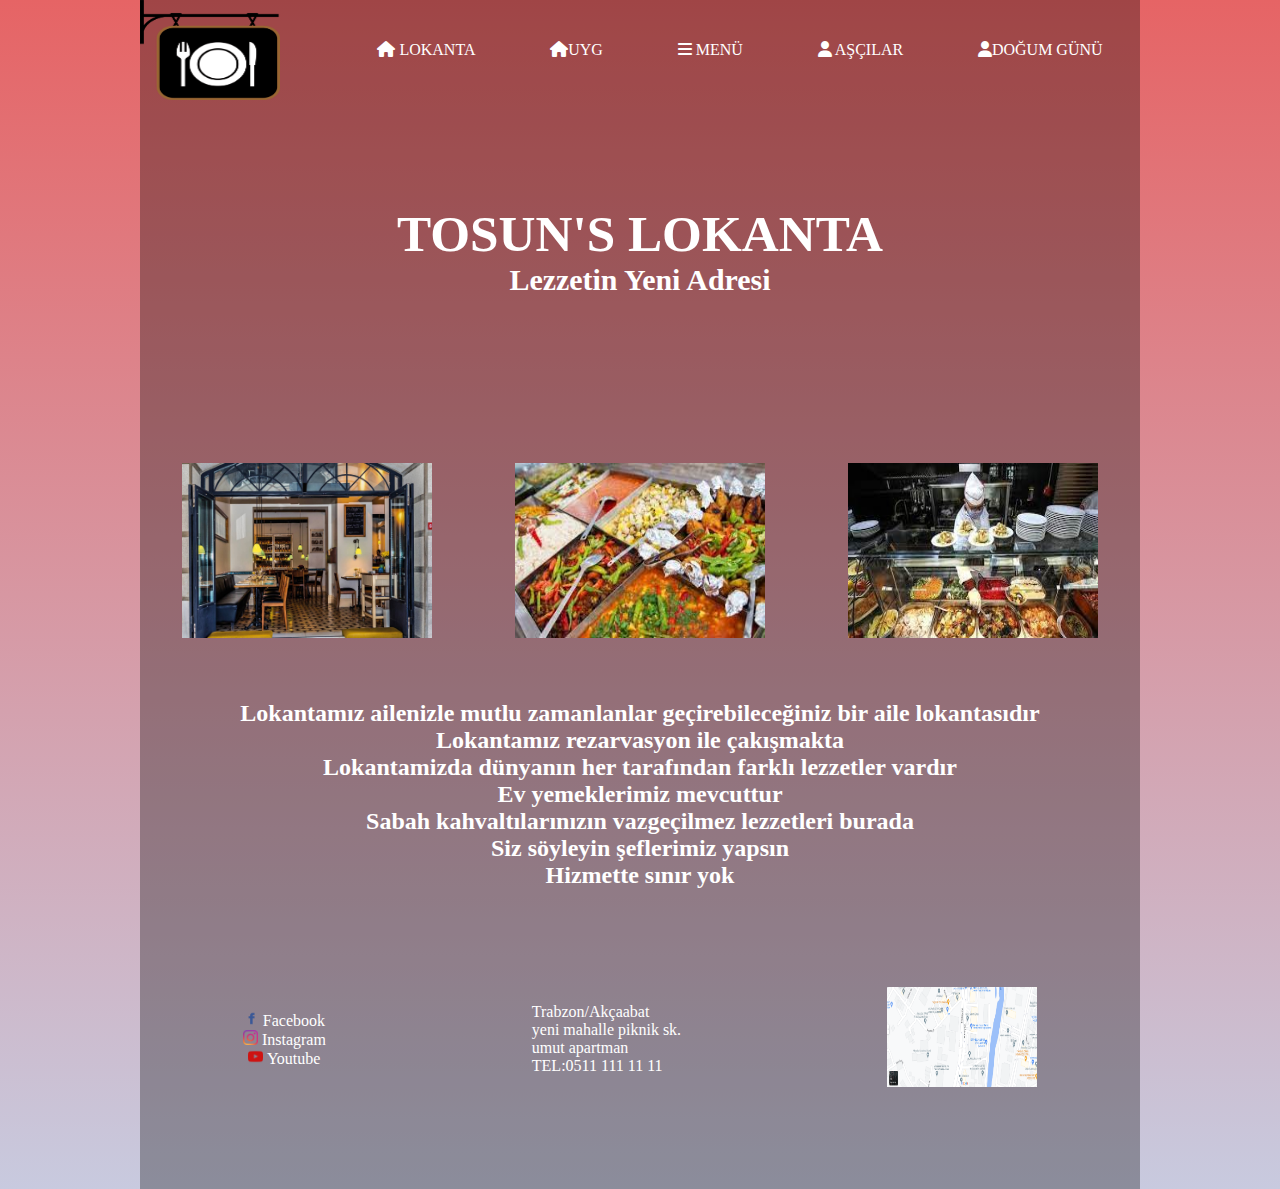
<file: index.html>
<!DOCTYPE html>
<html lang="en">

<head>
    <meta charset="UTF-8">
    <meta http-equiv="X-UA-Compatible" content="IE=edge">
    <meta name="viewport" content="width=device-width, initial-scale=1.0">
    <title>Tosun's</title>
    <link rel="stylesheet" href="style.css">
    <link rel="stylesheet" href="style1.css">
   <link rel="stylesheet" href="https://cdnjs.cloudflare.com/ajax/libs/font-awesome/6.2.1/css/all.min.css">
</head>

<body>
    <div id="kutu">
        <div id="logo"> 
         
            <a href="https://www.tripadvisor.com.tr/Restaurant_Review-g298039-d4702165-Reviews-Kalender_Lokanta_ve_Kafe-Trabzon_Ortahisar_Turkish_Black_Sea_Coast.html"><img
                    src="res/pngegg.png" width="140" height="100"></a> </div>
        <div id="menu">
          
            <li> <a href="index.html"><i class="fa-sharp fa-solid fa-house"></i> LOKANTA</a></li>
            <li> <a href="uyg.html"><i class="fa-sharp fa-solid fa-house"></i>UYG</a></li>
            <li><a href="menü.html"><i class="fa-sharp fa-solid fa-bars"></i> MENÜ</a></li>
            <li><a href="aşçı.html"><i class="fa-sharp fa-solid fa-user"></i> AŞÇILAR</a></li> 
            <li><a href="gerisayım.html"><i class="fa-sharp fa-solid fa-user"></i></a>DOĞUM GÜNÜ</li>
        </div>
        <div id="birinci">
            <h1>TOSUN'S LOKANTA</h1>
            <h3>Lezzetin Yeni Adresi</h3>
        </div>

        <div id="ikinci"> <img src="res/igr-jenerik-yenilokanta-1-b.jpg" height="175px" width="250px">
            <img src="res/indir (1).jfif" height="175px"  width="250px">
            <img src="res/lok.jfif" height="175px" width="250px">
        </div>

        <div id="ucuncu">
          <h2>  <li>Lokantamız ailenizle mutlu zamanlanlar geçirebileceğiniz bir aile lokantasıdır</li>
            <li>Lokantamız rezarvasyon ile çakışmakta</li>
            <li>Lokantamizda dünyanın her tarafından farklı lezzetler vardır</li>
            <li>Ev yemeklerimiz mevcuttur</li>
            <li>Sabah kahvaltılarınızın vazgeçilmez lezzetleri burada</li>
            <li>Siz söyleyin şeflerimiz yapsın</li>
            <li>Hizmette sınır yok</li></h2>
            </div>
        <div id="ikinci">
            <div id="sosyalmedya">
                <a href="https://www.googleadservices.com/pagead/aclk?sa=L&ai=DChcSEwjJwefV2qX8AhXQA4sKHSL-AuQYABAAGgJlZg&ohost=www.google.com&cid=CAESauD2Ja4kh8EYtinQ_6NtuMNeqMrl21b-FVoDntDYEnO9gVcjVqalmZljmazXW9mfLwKeuWtZMW17WpwXP3jd-Q6zkA--X-xXZW4fSu6AVnngHTIr6IS4cZC1IkQCH31o_W2MMtZn63KvzAs&sig=AOD64_1NxATvjuFMcW4GzjrR-aywz-rHpA&q&adurl&ved=2ahUKEwjAsOLV2qX8AhVhX_EDHZTnCSgQ0Qx6BAgKEAE"><img src="res/facebook-f.png" width="15">   Facebook</a>
                <a href="https://www.instagram.com/"><img src="res/instagram.png" width="15"> Instagram</a>
                <a href="https://www.youtube.com/?gl=TR&hl=tr"><img src="res/pngwing.com.png" width="15"> Youtube</a>
            </div>

            <div class="adres"> Trabzon/Akçaabat <br> yeni mahalle piknik sk.<br> umut apartman <br> TEL:0511 111 11 11 <br></div>
            <div class="map"> <img src="res/map.png" width="150" height="100"></div>


        </div>
    </div>

</body>

</html>
</file>
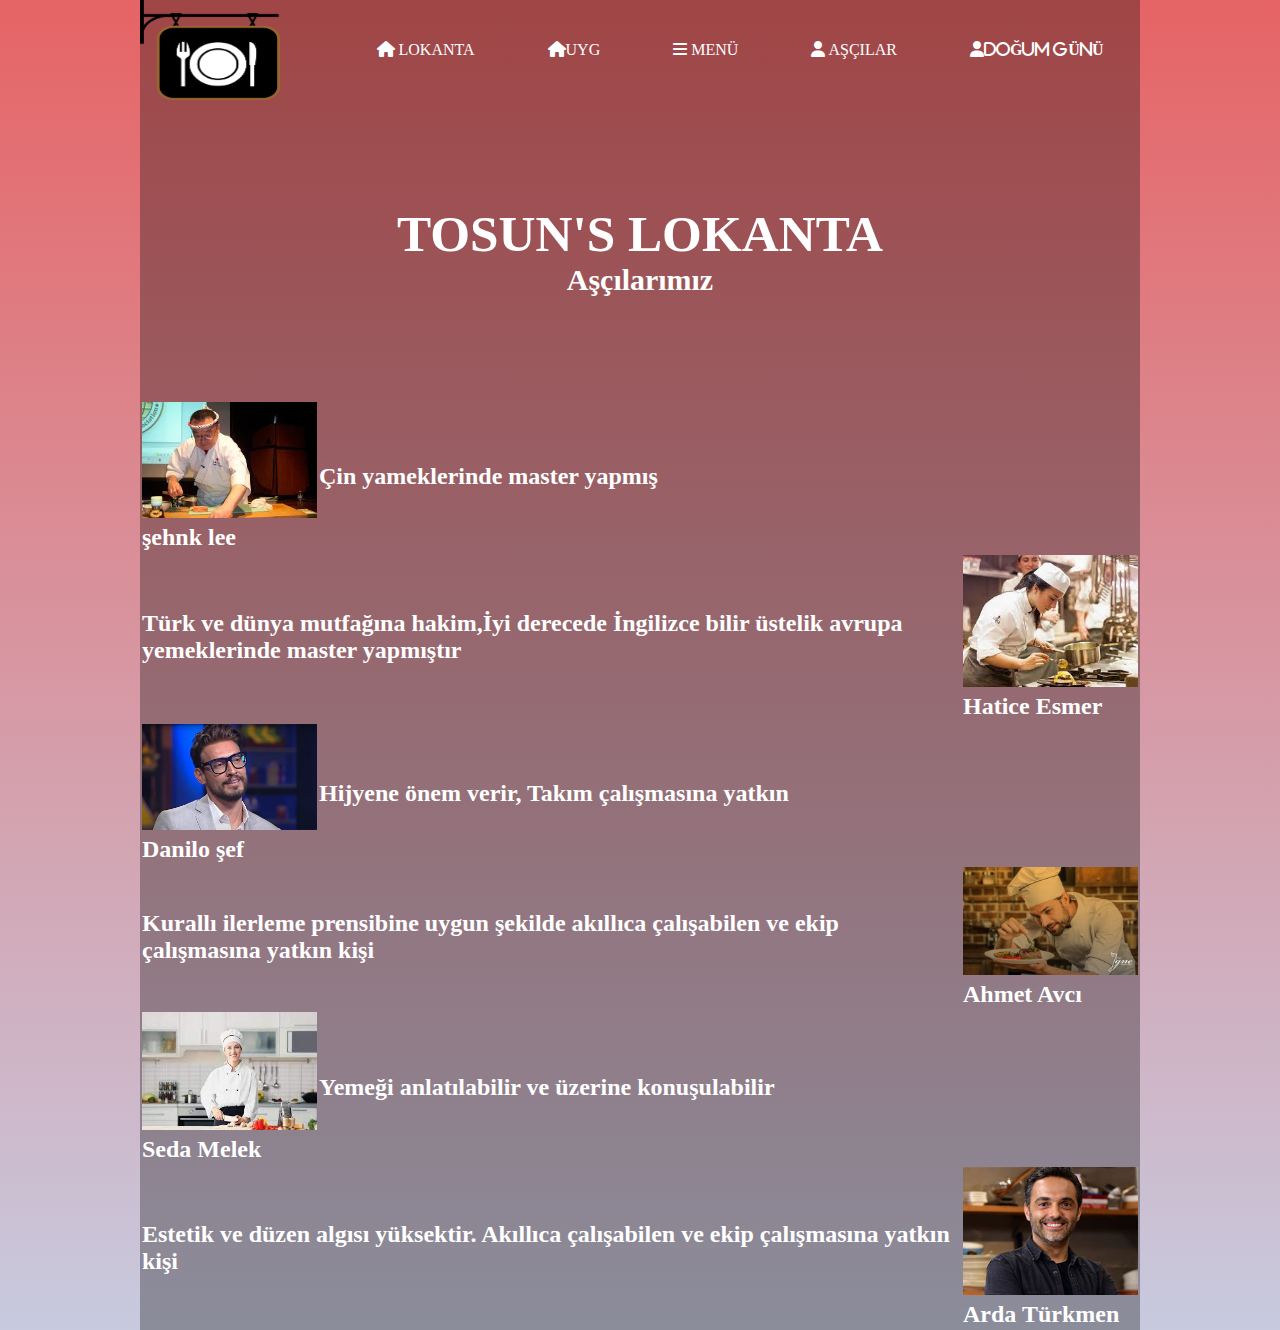
<file: aşçı.html>
<!DOCTYPE html>
<html lang="en">

<head>
    <meta charset="UTF-8">
    <meta http-equiv="X-UA-Compatible" content="IE=edge">
    <meta name="viewport" content="width=device-width, initial-scale=1.0">
    <title>Tosun's</title>
    <link rel="stylesheet" href="style.css">
    <link rel="stylesheet" href="style1.css">
    <link rel="stylesheet" href="https://cdnjs.cloudflare.com/ajax/libs/font-awesome/6.2.1/css/all.min.css">
    <link rel="preconnect" href="https://fonts.googleapis.com">
    <link rel="preconnect" href="https://fonts.gstatic.com" crossorigin>
    <link href="https://fonts.googleapis.com/css2?family=Rubik+Bubbles&display=swap" rel="stylesheet">
</head>

<body>
    <div id="kutu">

        <div id="logo"> <a href=""><img src="res/pngegg.png" width="140" height="100"></a> </div>

        <div id="menu">
            <li> <a href="index.html"><i class="fa-sharp fa-solid fa-house"></i> LOKANTA</a></li>
            <li> <a href="uyg.html"><i class="fa-sharp fa-solid fa-house"></i>UYG</a></li>
            <li><a href="menü.html"><i class="fa-sharp fa-solid fa-bars"></i> MENÜ</a></li>
            <li><a href="aşçı.html"><i class="fa-sharp fa-solid fa-user"></i> AŞÇILAR</a></li>
            <li><a href="gerisayım.html"><i class="fa-sharp fa-solid fa-user">DOĞUM GÜNÜ</i></a></li>
        </div>
        <div id="birinci">
            <h1>TOSUN'S LOKANTA</h1>
            <h3>Aşçılarımız</h3>
        </div>
        <h2>
            <div id="sol">
                <table>
                    <td> <img src="res/japon.jfif" width="175"> <br> şehnk lee <br> </td>
                    <td>Çin yameklerinde master yapmış</td>
                </table>
            </div>
            <div id="sol">
                <table>
                    <td>Türk ve dünya mutfağına hakim,İyi derecede İngilizce bilir üstelik avrupa yemeklerinde master
                        yapmıştır</td>
                    <td> <img src="res/indir (3).jfif" width="175"><br>Hatice Esmer <br></td>

                </table>
            </div>

            <div id="sol">
                <table>
                    <td> <img src="res/Danilo şef.webp" width="175"><br>Danilo şef <br></td>
                    <td>Hijyene önem verir, Takım çalışmasına yatkın</td>
                </table>
            </div>


            <div id="sol">
                <table>
                    <td> Kurallı ilerleme prensibine uygun şekilde akıllıca çalışabilen ve ekip çalışmasına yatkın kişi
                    </td>
                    <td> <img src="res/aşçı akmet avcı.jpg" width="175"><br>Ahmet Avcı <br></td>
                </table>
            </div>

            <div id="sol">
                <table>
                    <td> <img src="res/aşçı seda melek.jpg" width="175"><br>Seda Melek <br></td>
                    <td>Yemeği anlatılabilir ve üzerine konuşulabilir</td>
                </table>
            </div>

            <div id="sol">
                <table>
                    <td>Estetik ve düzen algısı yüksektir. Akıllıca çalışabilen ve ekip çalışmasına yatkın kişi</td>
                    <td><img src="res/arda-turkmen (2).jpg" width="175"><br>Arda Türkmen <br></td>
                </table>
            </div>

    </div>
    </h2>

</body>

</html>
</file>
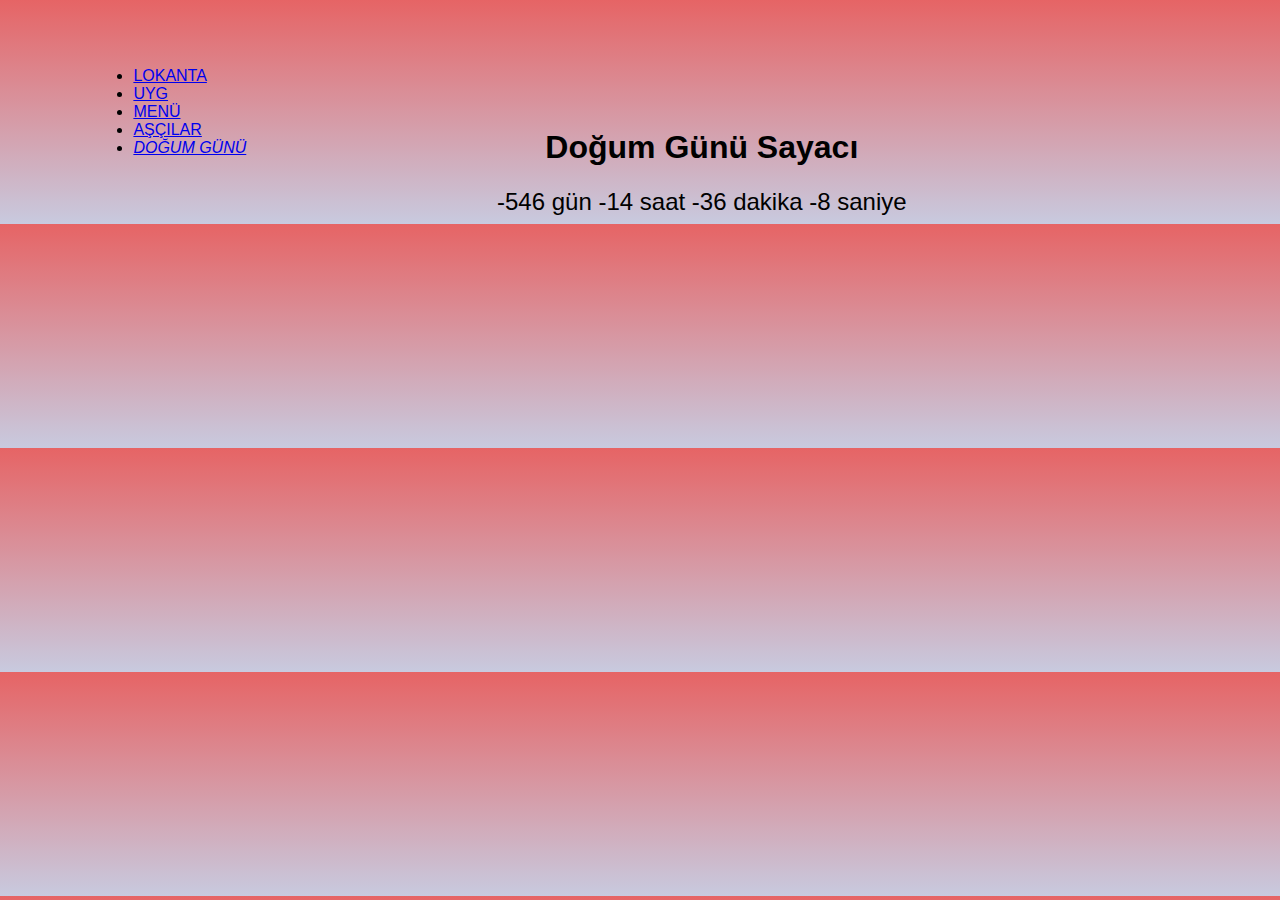
<file: gerisayım.html>
<!DOCTYPE html>
<html lang="en">
<head>
  <meta charset="UTF-8">
  <meta name="viewport" content="width=device-width, initial-scale=1.0">
  <title>Doğum Günü Sayacı</title>
  <meta http-equiv="X-UA-Compatible" content="IE=edge">
    <meta name="viewport" content="width=device-width, initial-scale=1.0">
  <link rel="stylesheet" href="style2.css">
  <link rel="stylesheet" href="style.css">
</head>
<body>
    <div>
        <li> <a href="index.html"><i class="fa-sharp fa-solid fa-house"></i> LOKANTA</a></li>
        <li> <a href="uyg.html"><i class="fa-sharp fa-solid fa-house"></i>UYG</a></li>
        <li><a href="menü.html"><i class="fa-sharp fa-solid fa-bars"></i> MENÜ</a></li>
        <li><a href="aşçı.html"><i class="fa-sharp fa-solid fa-user"></i> AŞÇILAR</a></li>
        <li><a href="gerisayım.html"><i class="fa-sharp fa-solid fa-user">DOĞUM GÜNÜ</i></a></li>
    </div>
  <div class="container">
    <h1>Doğum Günü Sayacı</h1>
    <div id="countdown"></div>
  </div>
  
  <script src="script.js"></script>
</body>
</html>
</file>
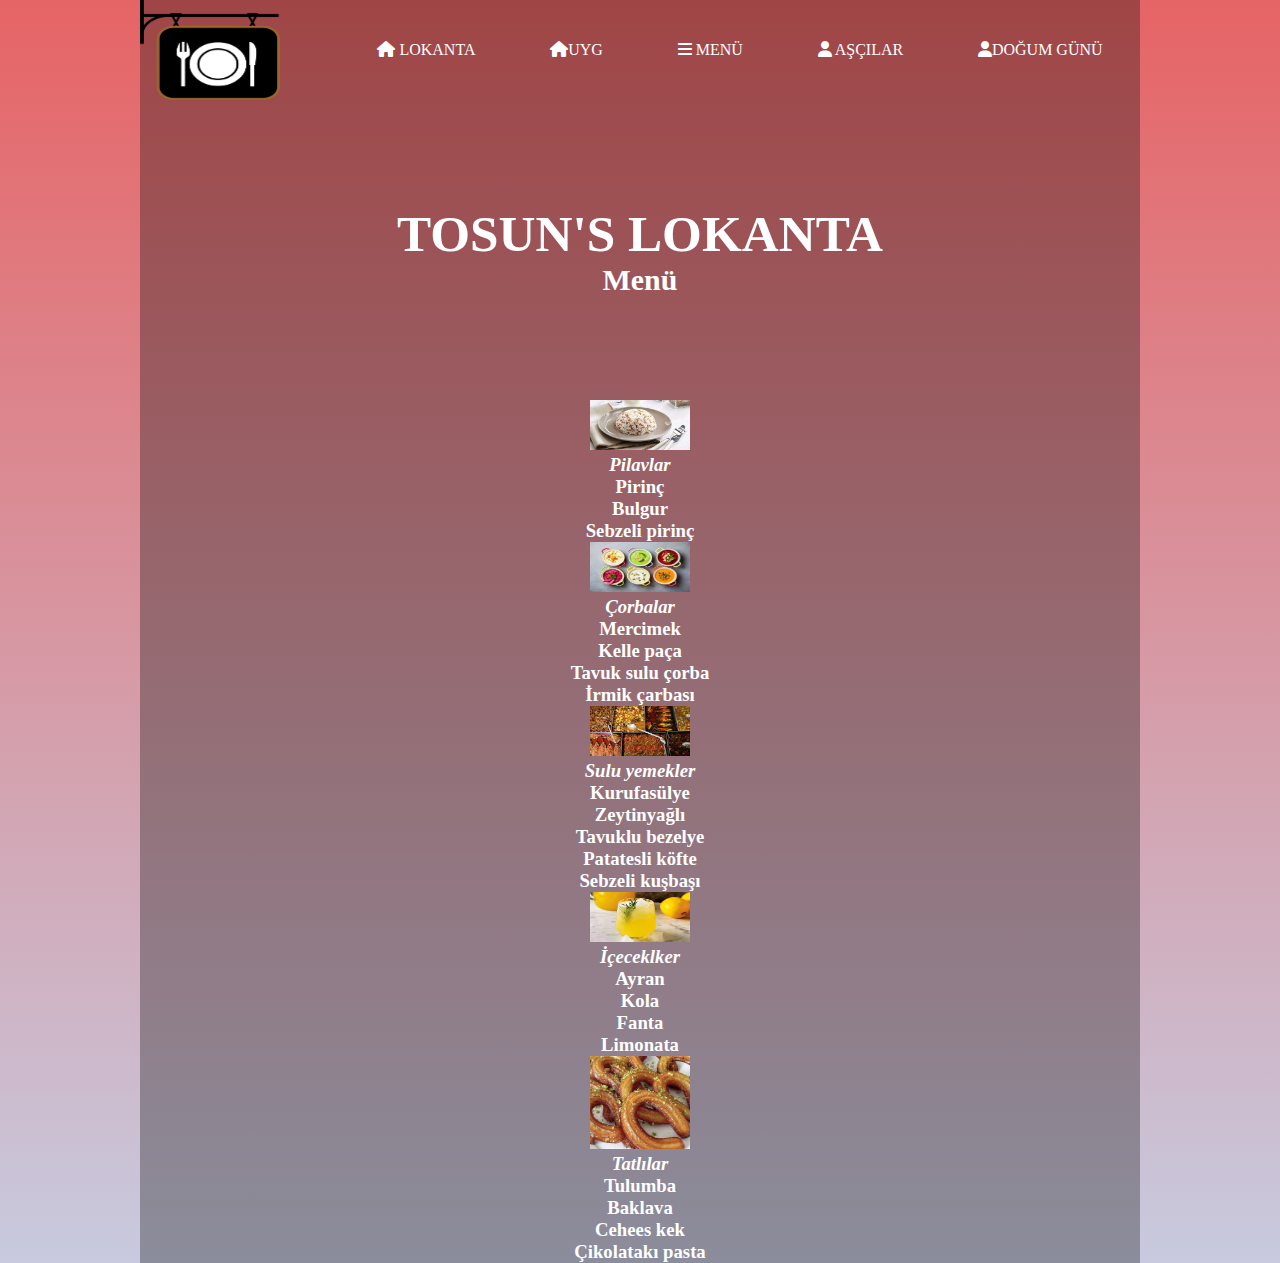
<file: menü.html>
<!DOCTYPE html>
<html lang="en">

<head>
    <meta charset="UTF-8">
    <meta http-equiv="X-UA-Compatible" content="IE=edge">
    <meta name="viewport" content="width=device-width, initial-scale=1.0">
    <title>Tosun'S</title>
    <link rel="stylesheet" href="style.css">
    <link rel="stylesheet" href="style1.css">
    <link rel="stylesheet" href="https://cdnjs.cloudflare.com/ajax/libs/font-awesome/6.2.1/css/all.min.css">
</head>

<body>

    <div id="kutu">

        <div id="logo"> <a href=""><img src="res/pngegg.png" width="140" height="100"></a> </div>

        <div id="menu">
            <li> <a href="index.html"><i class="fa-sharp fa-solid fa-house"></i> LOKANTA</a></li>
            <li> <a href="uyg.html"><i class="fa-sharp fa-solid fa-house"></i>UYG</a></li>
            <li><a href="menü.html"><i class="fa-sharp fa-solid fa-bars"></i> MENÜ</a></li>
            <li><a href="aşçı.html"><i class="fa-sharp fa-solid fa-user"></i> AŞÇILAR</a></li> 
            <li><a href="gerisayım.html"><i class="fa-sharp fa-solid fa-user"></i>DOĞUM GÜNÜ</a></li>
        </div>
        <div id="birinci">
            <h1>TOSUN'S LOKANTA</h1>
            <h3>Menü</h3>
        </div>
        <div id="ucuncu">
            <img src="res/pilav.jfif" width="100" height="50">
            <h3><i>Pilavlar</i>
                <li>Pirinç</li>
                <li>Bulgur</li>
                <li>Sebzeli pirinç </li>
            </h3>
            <img src="res/çorba.jfif" width="100" height="50">
            <h3><i>Çorbalar</i>
                <li>Mercimek</li>
                <li>Kelle paça</li>
                <li>Tavuk sulu çorba</li>
                <li>İrmik çarbası</li>
            </h3>
            <img src="res/sulu.jfif" width="100" height="50">
            <h3><i>Sulu yemekler</i>
                <li>Kurufasülye</li>
                <li>Zeytinyağlı</li>
                <li>Tavuklu bezelye</li>
                <li>Patatesli köfte</li>
                <li>Sebzeli kuşbaşı</li>
            </h3>
            <img src="res/içecek.jfif" width="100" height="50">

            <h3><i>İçeceklker</i>
                <li>Ayran</li>
                <li>Kola</li>
                <li>Fanta</li>
                <li>Limonata</li>
            </h3>
            <img src="res/tatlı.jfif" width="100" height="">
            <h3><i>Tatlılar</i>
                <li>Tulumba</li>
                <li>Baklava</li>
                <li>Cehees kek</li>
                <li>Çikolatakı pasta</li>
            </h3>
        </div>



    </div>

</body>

</html>
</file>
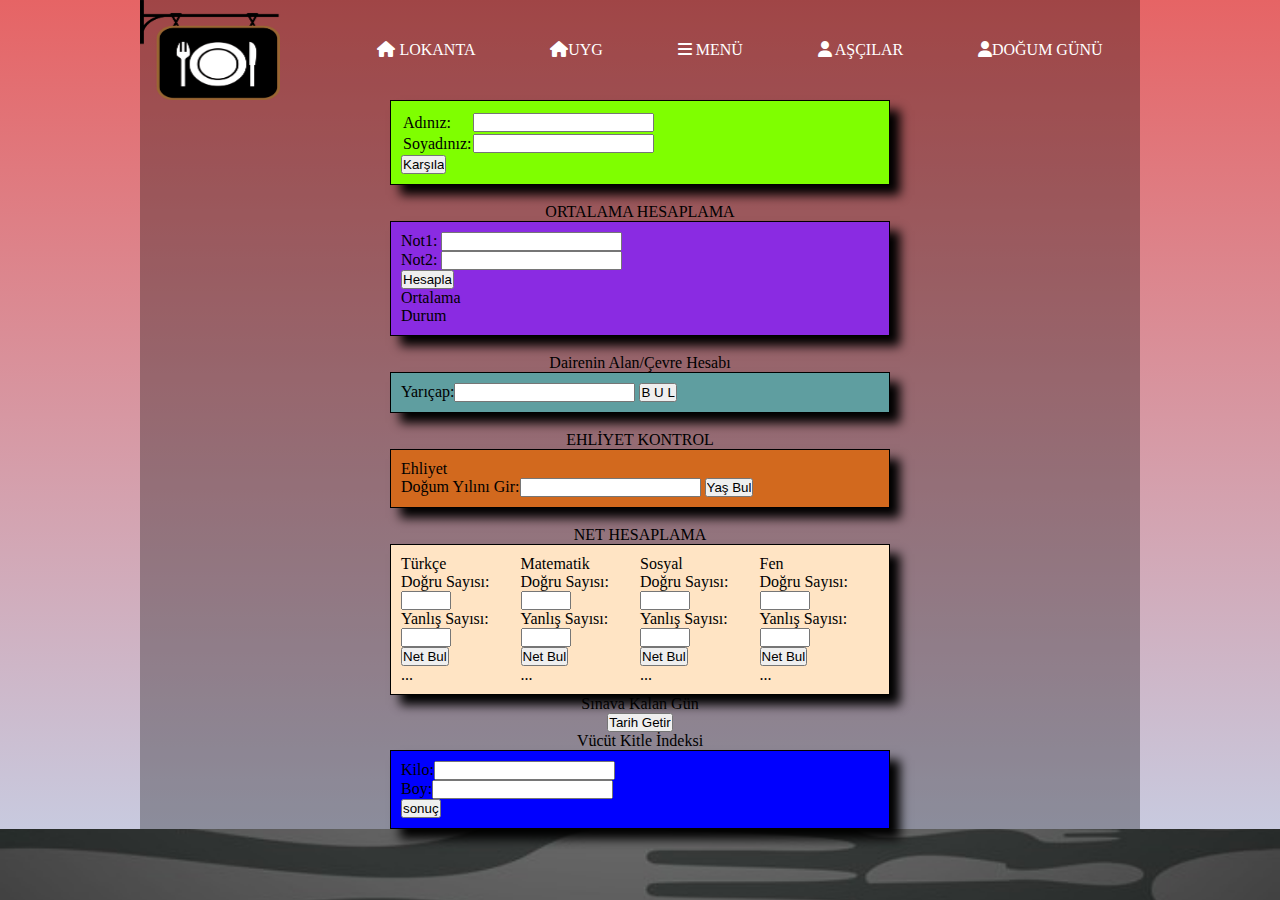
<file: uyg.html>
<!DOCTYPE html>
<html lang="en">

<head>
    <meta charset="UTF-8">
    <meta name="viewport" content="width=device-width, initial-scale=1.0">
    <title>Tosun's</title>
    <link rel="stylesheet" href="style.css">
    <link rel="stylesheet" href="style1.css">
    <link rel="stylesheet" href="https://cdnjs.cloudflare.com/ajax/libs/font-awesome/6.2.1/css/all.min.css">
    <link rel="preconnect" href="https://fonts.googleapis.com">
    <link rel="preconnect" href="https://fonts.gstatic.com" crossorigin>
    <script defer src="script.js"></script>
</head>

<body>
    <div id="kutu">
    <div id="logo"> <a href=""><img src="res/pngegg.png" width="140" height="100"></a> </div>
    <div id="menu">
        <li> <a href="index.html"><i class="fa-sharp fa-solid fa-house"></i> LOKANTA</a></li>
        <li> <a href="uyg.html"><i class="fa-sharp fa-solid fa-house"></i>UYG</a></li>
        <li><a href="menü.html"><i class="fa-sharp fa-solid fa-bars"></i> MENÜ</a></li>
        <li><a href="aşçı.html"><i class="fa-sharp fa-solid fa-user"></i> AŞÇILAR</a></li>
        <li><a href="gerisayım.html"><i class="fa-sharp fa-solid fa-user"></i>DOĞUM GÜNÜ</a></li>
        
    </div>
    <div id="container">
        <div class="kutu1">
            <table>
                <tr>
                    <td>Adınız:</td>
                    <td><input type="text" name="" id="ad"></td>
                </tr>
                <tr>
                    <td>Soyadınız:</td>
                    <td><input type="text" name="" id="soyad"></td>
                </tr>
            </table> 
            <input onclick="karsilama()" type="button" id="btn" value="Karşıla">
            <p id="metin"></p>
        </div>        
        <br>   
        <p>ORTALAMA HESAPLAMA</p>
        <div class="kutu2">
            Not1:
            <input type="text" name="" id="not1"> <br>
            Not2:
            <input type="text" name="" id="not2"> <br>
            <input onclick="hesap()" type="button" value="Hesapla">
            <p id="ortalama">Ortalama</p>
            <p id="durum">Durum</p>
        </div> 
        <br>
        <p>Dairenin Alan/Çevre Hesabı</p>
        <div class="kutu3">            
            Yarıçap:<input type="text" name="" id="d1">    
            <input type="button" onclick="daire()" value="B U L">
            <p id="cevre"></p>
            <p id="alan"></p>
        </div>
        <br>
        <p>EHLİYET KONTROL</p>
        <div class="kutu4">
            <p>Ehliyet</p>
            Doğum Yılını Gir:<input type="text" name="" id="dYili" >
            <input type="button" onclick="yasBul()" value="Yaş Bul">
            <p id="yas"></p>
            <p id="ehliyet"></p>
        </div>
        <br>
        <p align="center">NET HESAPLAMA</p>
        <div class="kutu5">            
            <div class="net">
                <p>Türkçe</p>
                Doğru Sayısı:<input type="text" class="inputText" id="turkceDogru"> <br>
                Yanlış Sayısı:<input type="text" class="inputText" id="turkceYanlis"> <br>
                <input type="button" onclick="tnetHesapla()" value="Net Bul">
                <p id="turkceNet">...</p>
            </div>
            <div class="net">
                <p>Matematik</p>
                Doğru Sayısı:<input type="text" class="inputText" id="mDogru"> <br>
                Yanlış Sayısı:<input type="text" class="inputText" id="mYanlis"> <br>
                <input type="button" onclick="mnetHesapla()" value="Net Bul">
                <p id="matNet">...</p>
            </div>
            <div class="net">
                <p>Sosyal</p>
                Doğru Sayısı:<input type="text" class="inputText" id="sDogru"> <br>
                Yanlış Sayısı:<input type="text" class="inputText" id="sYanlis"> <br>
                <input type="button" onclick="snetHesapla()" value="Net Bul">
                <p id="sosNet">...</p>
            </div>
            <div class="net">
                <p>Fen</p>
                Doğru Sayısı:<input type="text" class="inputText" id="fDogru"> <br>
                Yanlış Sayısı:<input type="text" class="inputText" id="fYanlis"> <br>
                <input type="button" onclick="fnetHesapla()" value="Net Bul">
                <p id="fenNet">...</p>
            </div>
            
        </div>
        <p>Sınava Kalan Gün</p>
        <div class="kutu6">
            
            <input type="button" onclick="tarihGetir()" value="Tarih Getir">
            <p id="tarih"></p>
        </div>
        <p>Vücüt Kitle İndeksi</p>
        <div class="kutu7">
         Kilo:<input type="text"  id="Kilo"><br>
         Boy:<input type="text"  id="Boy"><br>
          <input type="button" onclick="indeks()" value="sonuç">
          <p id="snc"></p>
          <p id="vkidurum"></p>
        </div>
    </div>
    
    

</div>

   
</body>

</html>
</file>
<file: style.css>
body{
    background: linear-gradient(#e66465, #c8cadf);
    height: auto;
    
}
#container{
    display: flex;
    justify-content: center;
    align-items: center;
    flex-direction: column;
    
}
.kutu1{
    padding: 10px;
    background-color: chartreuse;
    border:1px solid black;
    width:50%;
    box-shadow: 10px 10px 10px black;
}
.kutu2{
    padding: 10px;
    background-color: blueviolet;
    border:1px solid black;
    width:50%;
    box-shadow: 10px 10px 10px black;
}
.kutu3{
    padding: 10px;
    background-color: cadetblue;
    border:1px solid black;
    width:50%;
    box-shadow: 10px 10px 10px black;
}
.kutu4{
    padding: 10px;
    background-color: chocolate;
    border:1px solid black;
    width:50%;
    box-shadow: 10px 10px 10px black;
}
.kutu5{
    padding: 10px;
    display: flex;
    align-items: center;
    justify-content: center;
    background-color:bisque;
    border:1px solid black;
    width:50%;
    box-shadow: 10px 10px 10px black;    
}
.inputText{
    width: 50px;
}
.kutu7{
    padding: 10px;
    background-color:blue;
    border:1px solid black;
    width:50%;
    box-shadow: 10px 10px 10px black;   
}
</file>
<file: style1.css>
*{
    margin: 0;
    padding: 0;
    box-sizing: border-box;
}
html{
    background-size: cover;
    background-image: url(res/posterler-luks-restoran-desen-arka-plan.jpg.jpg);
}

#kutu{
   
    background: rgba(0, 0, 0, 0.3);
    width: 1000px;
    margin: 0 auto;
    height: auto;
  
}
#logo{
  
    width: 20%;
    float: left;
    height: 100px;
}
#menu{
  
    width: 80%;
    height: 100px;
    display: flex;
    justify-content: space-around;
    align-items: center;
    color: white;
}
#menu li{
    list-style-type: none;
}
#menu a{
    text-decoration: none;
    text-align: none;
    color: white;
}
#menu a:hover{
    color: brown;
}
#birinci{
    
    width:100%;
    height: 300px;
    display: flex;
    flex-direction: column;
    justify-content: center;
    align-items: center;
    font-size: 1.6em;
    color: white;
}
#ikinci{
   
    width: 100%;
    height: 300px;
    display: flex;
    justify-content:space-around;
    align-items: center;
}
#ucuncu{
    font-family:'Rubik Bubbles',cursive;
    list-style-type:none;
    color: white;
    text-align: center;
  
}
#dorduncu{
  
    height: 300px;
justify-content: space-around;
align-items: center;

}
#sosyalmedya{
 
flex-direction: column;
color: white;
align-items: center;
display: flex;
justify-content: space-around;
text-align: left;
}
.adres{
  
    color: white;
    float: left;

}
.map{ 
  
    float: right;

}


#sosyalmedya a{
    text-decoration: none;
    text-align: none;
    color: white;
}
#sosyalmedya a:hover{
  
    color: brown;
 }
 #sol{
    color: white;
   
    text-align: left;
 }
 #sag{
    color: white;
    text-align: right;
 }
</file>
<file: style2.css>
body {
    font-family: Arial, sans-serif;
    background-color: #f4f4f4;
    width: 80%;
    height: 100px;
    display: flex;
    justify-content: space-around;
    align-items: center;
}
  
  
  .container {
    text-align: center;
    margin-top: 100px;
  
  }
  
  #countdown {
    font-size: 24px;
  }
</file>
